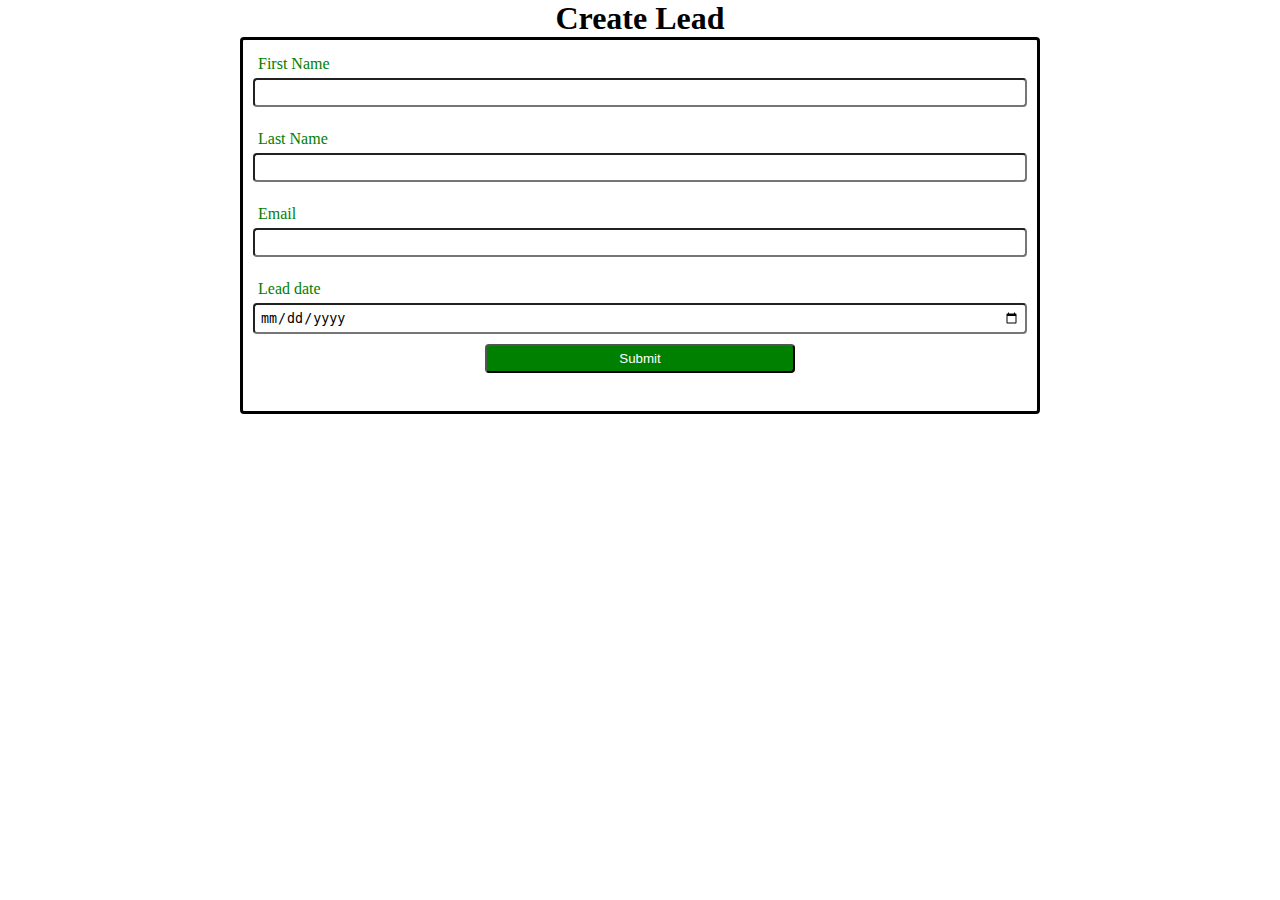
<file: index.html>
<!DOCTYPE html>
<html lang="en">
<head>
    <meta charset="UTF-8">
    <meta name="viewport" content="width=device-width, initial-scale=1.0">
    <script src="https://www.google.com/recaptcha/api.js"></script>
    <link rel="website icon" type="png" href="webIcon.png">
    <title>Web to lead</title>
    <link rel="stylesheet" href="style.css">
</head>
<body>

<h1>Create Lead</h1>

  
    
    <form action="https://webto.salesforce.com/servlet/servlet.WebToLead?encoding=UTF-8&orgId=00D8d000009qHjQ" 
    method="POST"
    onsubmit="beforeinsert(event)" >
    <input type=hidden name='captcha_settings' value='{"keyname":"webtoleadconnectoin","fallback":"true","orgId":"00D8d000009qHjQ","ts":""}'>
    
    <input type=hidden name="oid" value="00D8d000009qHjQ">
    <input type=hidden name="retURL" value="https://musakhangithub.github.io/web-to-lead-connection/thanks.html" >
    <input class="outputdata" type=hidden name="lead_date__c" >
  
    
    <label for="first_name">First Name</label><input  id="first_name" maxlength="40" name="first_name" size="20" type="text" required="true" /><br>
    
    <label for="last_name">Last Name</label><input  id="last_name" maxlength="80" name="last_name" size="20" type="text" required="true" /><br>
    
    <label for="email">Email</label><input  id="email" maxlength="80" name="email" size="20" type="text" 
    pattern="[a-zA-Z0-9._-]+@[a-zA-Z0-9.-]+\.[a-zA-Z]{2,4}" required="true" /><br>
    
    <label for="email">Lead date</label>
    <input  class="inputdata"  type="date" required="true">
    <div class="button">

        <input class="btn"  type="submit" name="submit">
    </div>
    <div class="g-recaptcha"
    data-callback="captchaSucces"
     data-sitekey="6LfOA4cpAAAAAHJ0UV1Vn_DQcmhXgG7wFr8k7OdF"></div><br>
    
    </form>
    
    <script src="script.js"></script>
</body>
</html>
</file>
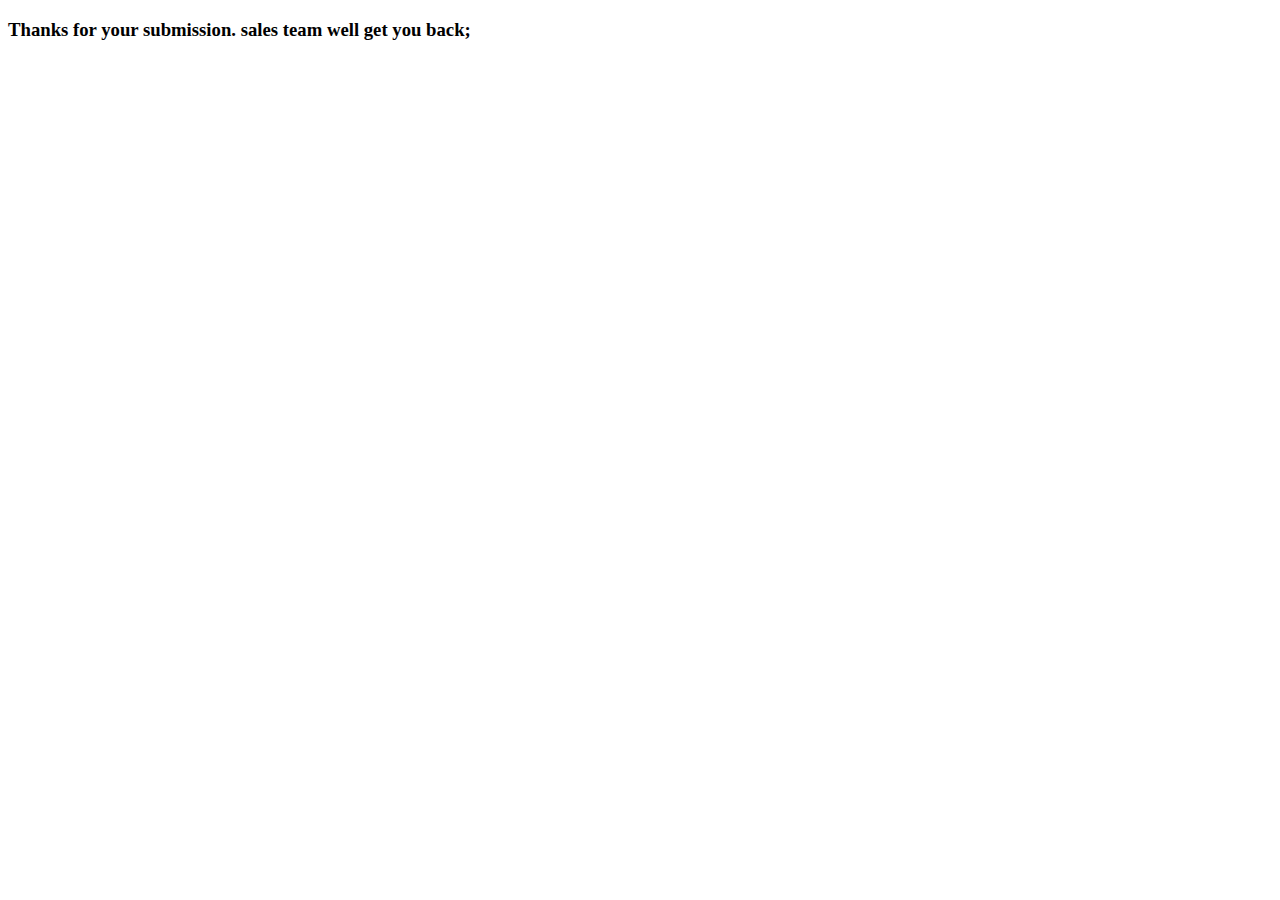
<file: thanks.html>
<!DOCTYPE html>
<html lang="en">
<head>
    <meta charset="UTF-8">
    <meta name="viewport" content="width=device-width, initial-scale=1.0">
    <link rel="website icon" type="png" href="webIcon.png">
    <title>Thanks</title>
</head>
<body>
    <h3>Thanks for your submission. sales team well get you back;</h3>
    
</body>
</html>
</file>
<file: style.css>
*{
    margin:0;
    padding: 0;
    box-sizing: border-box;

}
h1{
    text-align: center;
}
input,label{
    display: block;
    width: 100%;
    border-radius: 4px;
    padding: 5px;
    
}

label{
    color: green;
}


.btn{
    margin-top: 10px;
    width: 40%;
   background-color: green;
   color: white;
}


form{
    min-width: 300px;
    max-width: 800px;
    margin: auto;
    border: 3px solid black;
    padding: 10px;
    border-radius: 4px;

}
.g-recaptcha{
    margin-top: 10px;
    display: flex;
    justify-content: center;

}
.button{
    display: flex;
    justify-content: center;
}
</file>
